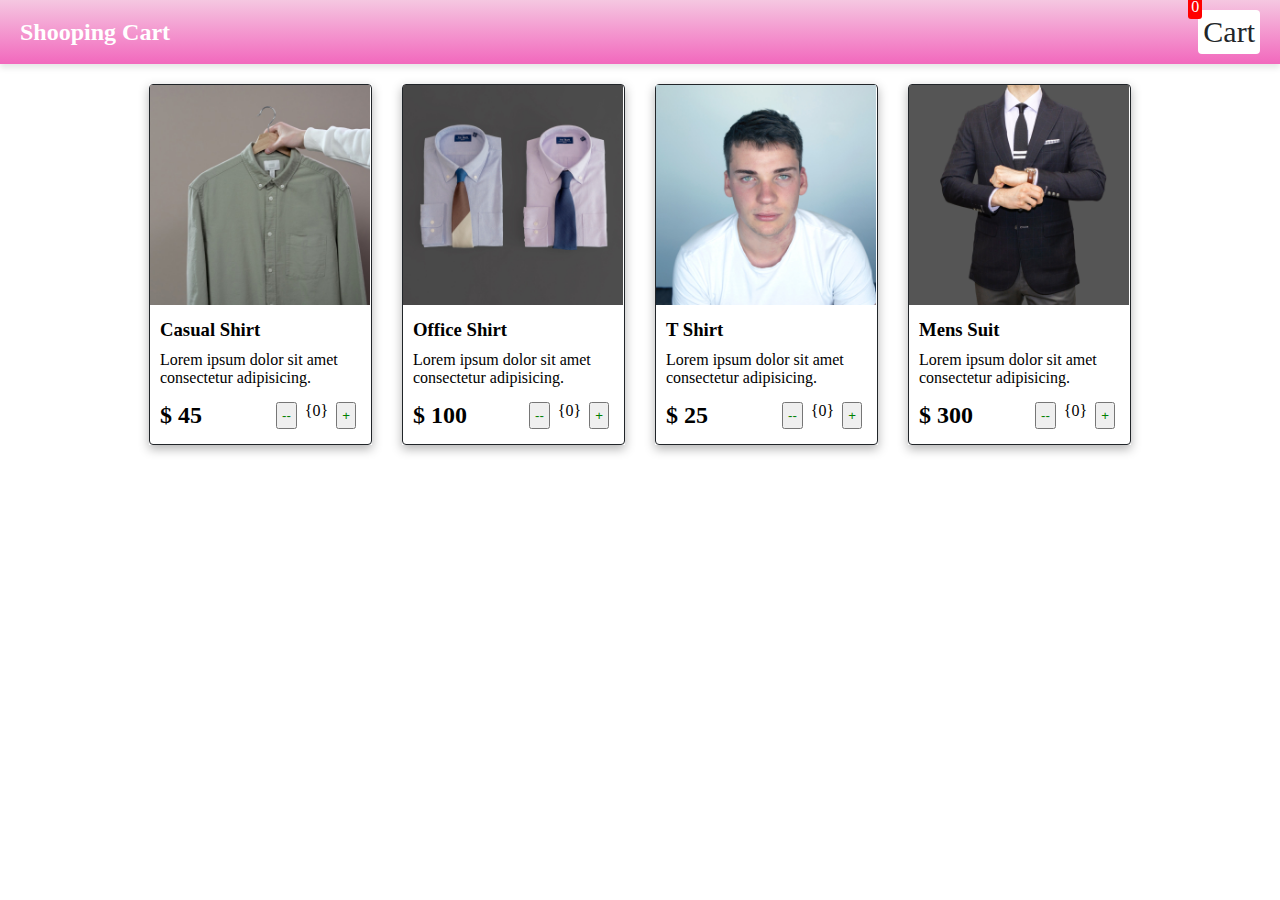
<file: shoppingMall/index.html>
<!DOCTYPE html>
<html lang="en">
<head>
    <meta charset="UTF-8">
    <meta name="viewport" content="width=device-width, initial-scale=1.0">
    <title>Document</title>
    <link rel="stylesheet" href="index.css">
</head>
<body>
    <div class="mainConatiner">
        <header class="header">
             <h2>Shooping Cart</h2>
             <div class="cart" >
                <div>Cart</div>
                <div class="qty" id="qty">0</div>
             </div>
        </header>

        <!-- displaying products -->

        <div class="shop" id="shop">

        </div>
   
        <script src="./fetures/Data.js"></script>
        <script src="./fetures/main.js"></script>

    </div>
</body>
</html>
</file>
<file: shoppingMall/index.css>
*{
    margin: 0px;
    padding: 0px;
    box-sizing: border-box;
}
.mainConatiner{
    width:100%;
    height:100%;
}

.header{
    width: 100%;
    height: 20%;
    padding: 10px 20px;
    display: flex;
    align-items: center;
    justify-content: space-between;
 background-image: linear-gradient(rgb(245, 199, 225), rgb(242, 104, 189));
     box-shadow:  0 4px 6px rgba(0, 0, 0, 0.1);
    /* position: fixed; */
    margin-bottom: 20px;
}
.header h2{
    color: #fff;
}
.cart{
     position: relative;
  background-color: #fff;
  color: #212529;
  font-size: 30px;
  padding: 5px;
  border-radius: 4px;

}
.qty{
     position: absolute;
  top: -15px;
  left: -10px;
  font-size: 16px;
  background-color: red;
  color: white;
  padding: 3px;
  border-radius: 3px;

}
.shop {
    /* margin-top: 20px; */
  display: grid;
  grid-template-columns: repeat(4, 223px);
  gap: 30px;
  justify-content: center;
}

@media (max-width: 1000px) {
  .shop {
    grid-template-columns: repeat(2, 223px);
  }
}

@media (max-width: 500px) {
  .shop {
    grid-template-columns: repeat(1, 223px);
  }
}

.item {
  border: 1px solid #212529;
  border-radius: 4px;
}
.card{
 box-shadow:  0 4px 10px rgba(0, 0, 0, 0.3);
}
.card :hover{
   background: #dbe8f6;    
}

.details {
  display: flex;
  flex-direction: column;
  padding: 10px;
  gap: 10px;
}

.price-quantity {
  display: flex;
  flex-direction: row;
  justify-content: space-between;
  align-items: center;
}

.buttons {
  display: flex;
  flex-direction: row;
  gap: 8px;
  padding: 5px;
  font-size: 16px;
}

.bi-dash-lg {
  color: red;
    padding: 4px;

}

.bi-plus-lg {
  padding: 4px;
  color: green;
}
</file>
